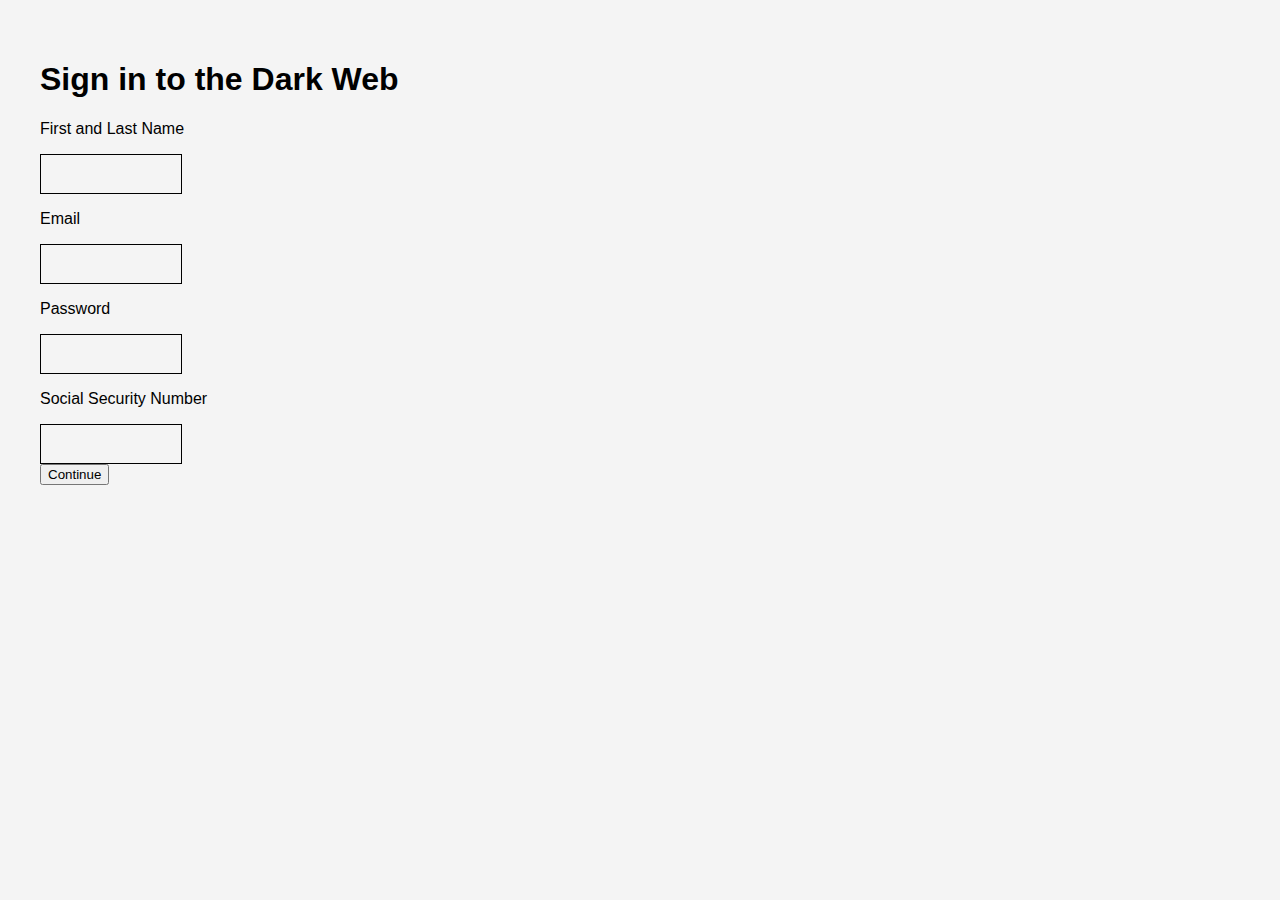
<file: delete/start.html>
<!DOCTYPE html>
<html lang="en">
<head>
    <meta charset="UTF-8">
    <meta name="viewport" content="width=device-width, initial-scale=1.0">
    <title>Sign in to the Dark Web</title>
    <link rel="stylesheet" href="style.css">
</head>
<body>
    <main>
        <h1>Sign in to the Dark Web</h1>
        <p>First and Last Name</p>
        <div id="textbox" contenteditable="true" style="border: 1px solid black; min-height: 10px; padding: 10px; width: 10%;"></div>
        <p>Email</p>
        <div id="textbox" contenteditable="true" style="border: 1px solid black; min-height: 10px; padding: 10px; width: 10%;"></div>
        <p>Password</p>
        <div id="textbox" contenteditable="true" style="border: 1px solid black; min-height: 10px; padding: 10px; width: 10%;"></div>
        <p>Social Security Number</p>
        <div id="textbox" contenteditable="true" style="border: 1px solid black; min-height: 10px; padding: 10px; width: 10%;"></div>
        <button id="btn">Continue</button>
</body>
</html>
</file>
<file: delete/style.css>
body {
    font-family: sans-serif;
    margin: 1;
    background-color: #f4f4f4;
}

header {
    background-color: #333;
    color: #fff;
    padding: 1rem 0;
    text-align: center;
}

nav ul {
    padding: 0;
    list-style: none;
    background-color: #444;
    text-align: center;
}

nav ul li {
    display: inline;
}

nav ul li a {
    display: inline-block;
    padding: 1rem;
    color: #fff;
    text-decoration: none;
}

nav ul li a:hover {
    background-color: #555;
}

main {
    padding: 2rem;
}

footer {
    background-color: #333;
    color: #fff;
    text-align: center;
    padding: 1rem 0;
    position: fixed;
    bottom: 0;
    width: 100%;
}

pre {
    background-color: #eee;
    padding: 1rem;
    border: 1px solid #ccc;
    white-space: pre-wrap;
}

code {
    font-family: 'Courier New', Courier, monospace;
}
</file>
